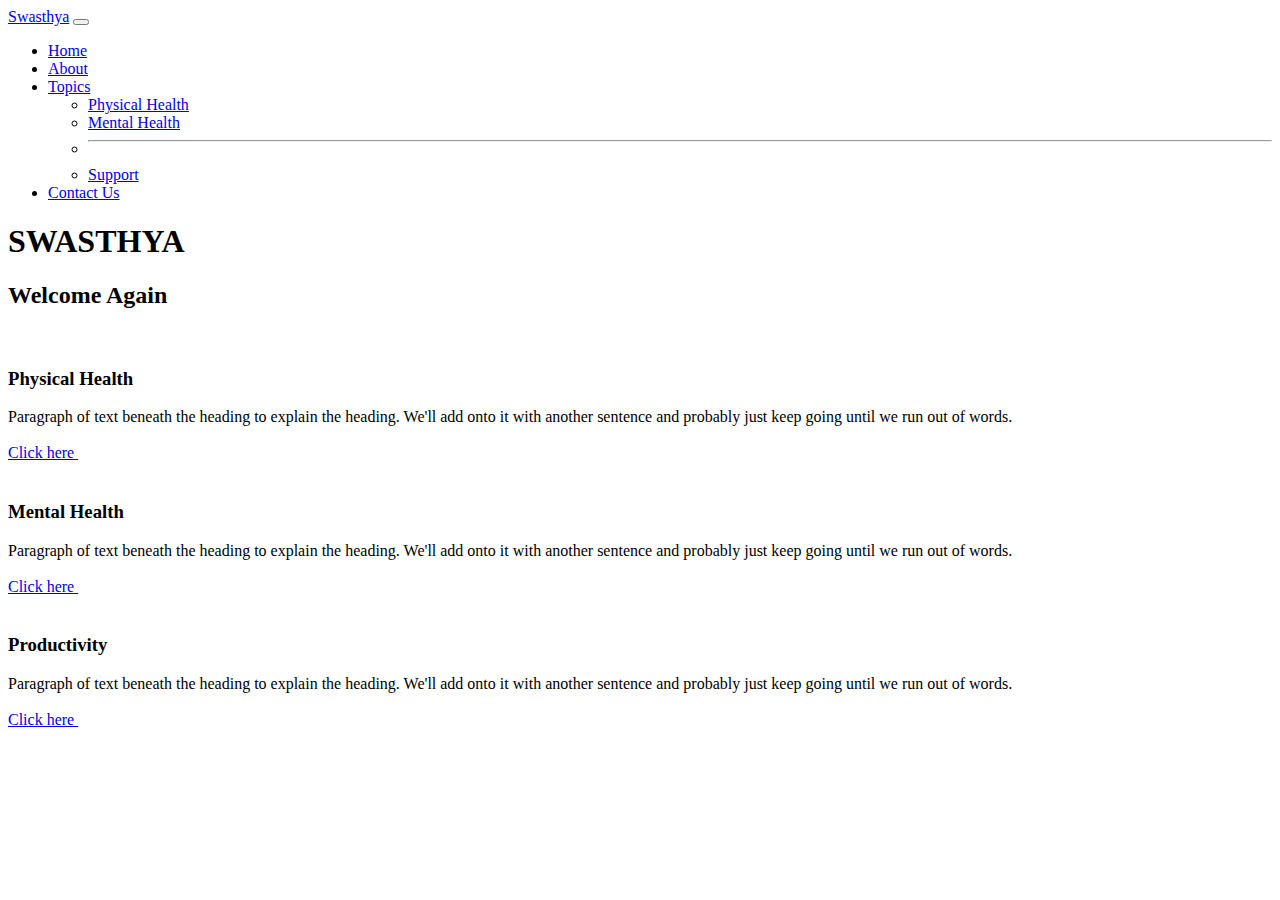
<file: main.html>
<!doctype html>
<html lang="en">

<head>
    <meta charset="utf-8">
    <meta name="viewport" content="width=device-width, initial-scale=1">
    <title>SWASTHYA</title>
    <link href="https://cdn.jsdelivr.net/npm/bootstrap@5.3.0-alpha1/dist/css/bootstrap.min.css" rel="stylesheet"
        integrity="sha384-GLhlTQ8iRABdZLl6O3oVMWSktQOp6b7In1Zl3/Jr59b6EGGoI1aFkw7cmDA6j6gD" crossorigin="anonymous">
</head>

 
    <body class="text-center">
        <nav class="navbar navbar-expand-lg navbar-dark bg-dark">
            <div class="container-fluid">
              <a class="navbar-brand" href="#">Swasthya</a>
              <button class="navbar-toggler" type="button" data-bs-toggle="collapse" data-bs-target="#navbarSupportedContent" aria-controls="navbarSupportedContent" aria-expanded="false" aria-label="Toggle navigation">
                <span class="navbar-toggler-icon"></span>
              </button>
              <div class="collapse navbar-collapse" id="navbarSupportedContent">
                <ul class="navbar-nav me-auto mb-2 mb-lg-0">
                  <li class="nav-item">
                    <a class="nav-link active" aria-current="page" href="/index.html">Home</a>
                  </li>
                  <li class="nav-item">
                    <a class="nav-link" href="/about.html">About</a>
                  </li>
                  
                  <li class="nav-item dropdown">
                    <a class="nav-link dropdown-toggle" href="#" role="button" data-bs-toggle="dropdown" aria-expanded="false">
                      Topics
                    </a>
                    <ul class="dropdown-menu">
                      <li><a class="dropdown-item" href="#">Physical Health</a></li>
                      <li><a class="dropdown-item" href="#">Mental Health</a></li>
                      <li><hr class="dropdown-divider"></li>
                      <li><a class="dropdown-item" href="#">Support</a></li>
                    </ul>
                  </li>
                  <li class="nav-item">
                    <a class="nav-link" href="/contact.html">Contact Us</a>
                  </li>
                </ul> 
                
              </div>
            </div>
          </nav>
        
          <h1>SWASTHYA</h1>
<p></p>

<p></p>
<p></p>
<p></p>
          <h2>Welcome Again</h2>
            <p></p>
            <p></p>
            <p></p>
            <div class="row g-4 py-5 row-cols-1 row-cols-lg-3">
                <div class="feature col">
                  <div class="feature-icon d-inline-flex align-items-center justify-content-center text-bg-primary bg-gradient fs-2 mb-3">
                    <svg class="bi" width="1em" height="1em"><use xlink:href="#collection"></use></svg>
                  </div>
                  <h3 class="fs-2">Physical Health</h3>
                  <p>Paragraph of text beneath the heading to explain the heading. We'll add onto it with another sentence and probably just keep going until we run out of words.</p>
                  <a href="#" class="icon-link d-inline-flex align-items-center">
                   Click here
                    <svg class="bi" width="1em" height="1em"><use xlink:href="#chevron-right"></use></svg>
                  </a>
                </div>
                <div class="feature col">
                  <div class="feature-icon d-inline-flex align-items-center justify-content-center text-bg-primary bg-gradient fs-2 mb-3">
                    <svg class="bi" width="1em" height="1em"><use xlink:href="#people-circle"></use></svg>
                  </div>
                  <h3 class="fs-2">Mental Health</h3>
                  <p>Paragraph of text beneath the heading to explain the heading. We'll add onto it with another sentence and probably just keep going until we run out of words.</p>
                  <a href="#" class="icon-link d-inline-flex align-items-center">
                    Click here
                    <svg class="bi" width="1em" height="1em"><use xlink:href="#chevron-right"></use></svg>
                  </a>
                </div>
                <div class="feature col">
                  <div class="feature-icon d-inline-flex align-items-center justify-content-center text-bg-primary bg-gradient fs-2 mb-3">
                    <svg class="bi" width="1em" height="1em"><use xlink:href="#toggles2"></use></svg>
                  </div>
                  <h3 class="fs-2">Productivity</h3>
                  <p>Paragraph of text beneath the heading to explain the heading. We'll add onto it with another sentence and probably just keep going until we run out of words.</p>
                  <a href="/productivity.html" class="icon-link d-inline-flex align-items-center">
                    Click here
                    <svg class="bi" width="1em" height="1em"><use xlink:href="#chevron-right"></use></svg>
                  </a>
                </div>
              </div>
      
      
      
      
      
    
    <script src="https://cdn.jsdelivr.net/npm/bootstrap@5.3.0-alpha1/dist/js/bootstrap.bundle.min.js"
        integrity="sha384-w76AqPfDkMBDXo30jS1Sgez6pr3x5MlQ1ZAGC+nuZB+EYdgRZgiwxhTBTkF7CXvN"
        crossorigin="anonymous"></script>
 
    </body>
</html>
</file>
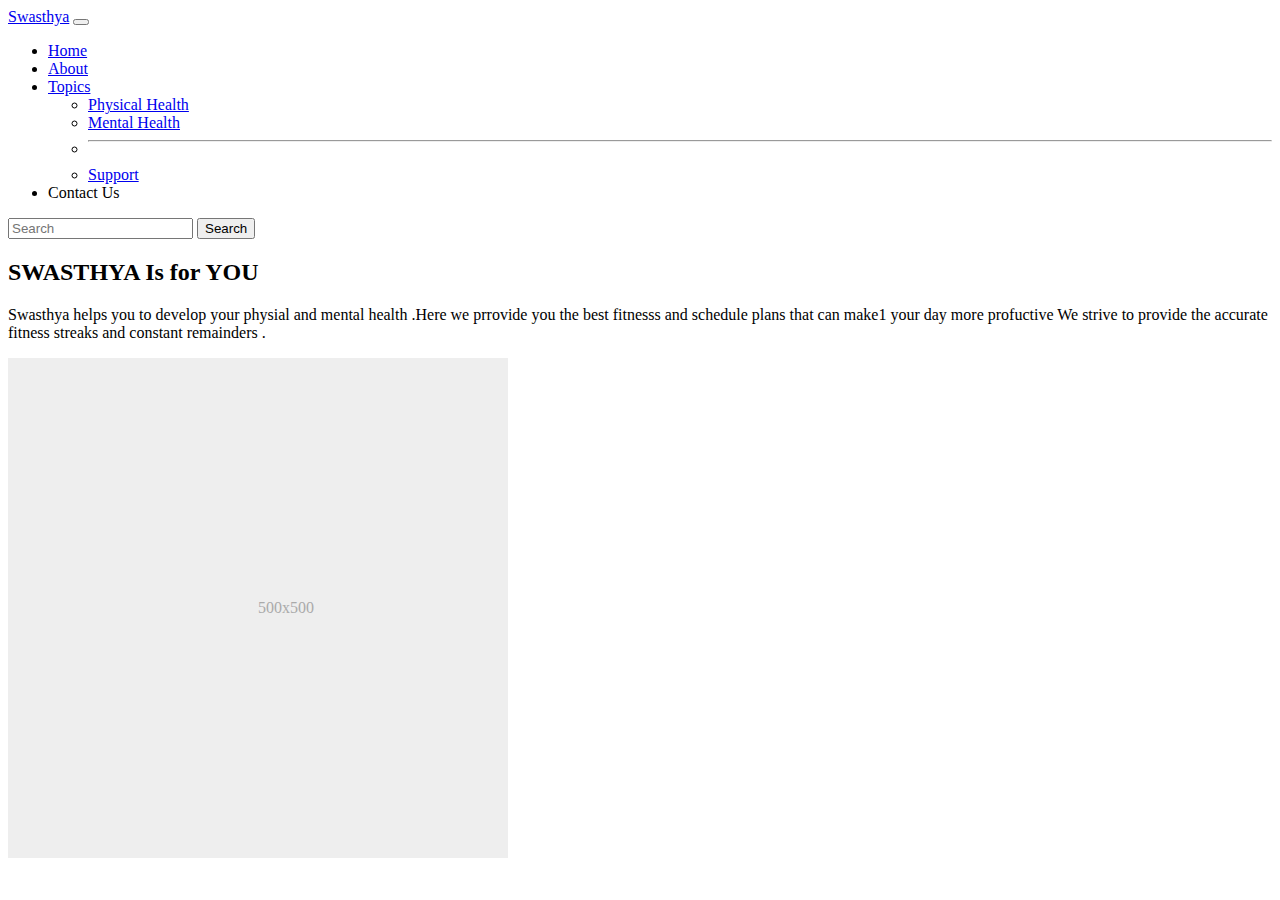
<file: mini project/about.html>
<!doctype html>
<html lang="en">

<head>
    <meta charset="utf-8">
    <meta name="viewport" content="width=device-width, initial-scale=1">
    <title>SWASTHYA</title>
    <link href="https://cdn.jsdelivr.net/npm/bootstrap@5.3.0-alpha1/dist/css/bootstrap.min.css" rel="stylesheet"
        integrity="sha384-GLhlTQ8iRABdZLl6O3oVMWSktQOp6b7In1Zl3/Jr59b6EGGoI1aFkw7cmDA6j6gD" crossorigin="anonymous">
</head>

 
    <body class="text-center">
        <nav class="navbar navbar-expand-lg navbar-dark bg-dark">
            <div class="container-fluid">
              <a class="navbar-brand" href="#">Swasthya</a>
              <button class="navbar-toggler" type="button" data-bs-toggle="collapse" data-bs-target="#navbarSupportedContent" aria-controls="navbarSupportedContent" aria-expanded="false" aria-label="Toggle navigation">
                <span class="navbar-toggler-icon"></span>
              </button>
              <div class="collapse navbar-collapse" id="navbarSupportedContent">
                <ul class="navbar-nav me-auto mb-2 mb-lg-0">
                  <li class="nav-item">
                    <a class="nav-link active" aria-current="page" href="/">Home</a>
                  </li>
                  <li class="nav-item">
                    <a class="nav-link" href="/about.html">About</a>
                  </li>
                  
                  <li class="nav-item dropdown">
                    <a class="nav-link dropdown-toggle" href="#" role="button" data-bs-toggle="dropdown" aria-expanded="false">
                      Topics
                    </a>
                    <ul class="dropdown-menu">
                      <li><a class="dropdown-item" href="#">Physical Health</a></li>
                      <li><a class="dropdown-item" href="#">Mental Health</a></li>
                      <li><hr class="dropdown-divider"></li>
                      <li><a class="dropdown-item" href="#">Support</a></li>
                    </ul>
                  </li>
                  <li class="nav-item">
                    <a class="nav-link disabled">Contact Us</a>
                  </li>
                </ul>
                <form class="d-flex" role="search">
                  <input class="form-control me-2" type="search" placeholder="Search" aria-label="Search">
                  <button class="btn btn-outline-success" type="submit">Search</button>
                </form>
              </div>
            </div>
          </nav>
          <div class="row featurette">
            <div class="col-md-7">
              <h2 class="featurette-heading fw-normal lh-1">SWASTHYA <span class="text-muted">Is for YOU</span></h2>
              <p class="lead">Swasthya helps you to develop your physial and mental health .Here we prrovide you the best fitnesss and schedule plans that can make1 your day more profuctive
                We strive to provide the accurate fitness streaks and constant remainders . </p>
            </div>
            <div class="col-md-5">
              <svg class="bd-placeholder-img bd-placeholder-img-lg featurette-image img-fluid mx-auto" width="500" height="500" xmlns="http://www.w3.org/2000/svg" role="img" aria-label="Placeholder: 500x500" preserveAspectRatio="xMidYMid slice" focusable="false"><title>Placeholder</title><rect width="100%" height="100%" fill="#eee"></rect><text x="50%" y="50%" fill="#aaa" dy=".3em">500x500</text></svg>
            </div>
          </div>

    <script src="https://cdn.jsdelivr.net/npm/bootstrap@5.3.0-alpha1/dist/js/bootstrap.bundle.min.js"
        integrity="sha384-w76AqPfDkMBDXo30jS1Sgez6pr3x5MlQ1ZAGC+nuZB+EYdgRZgiwxhTBTkF7CXvN"
        crossorigin="anonymous"></script>

    
        
      
    
    </body>
</html>
</file>
